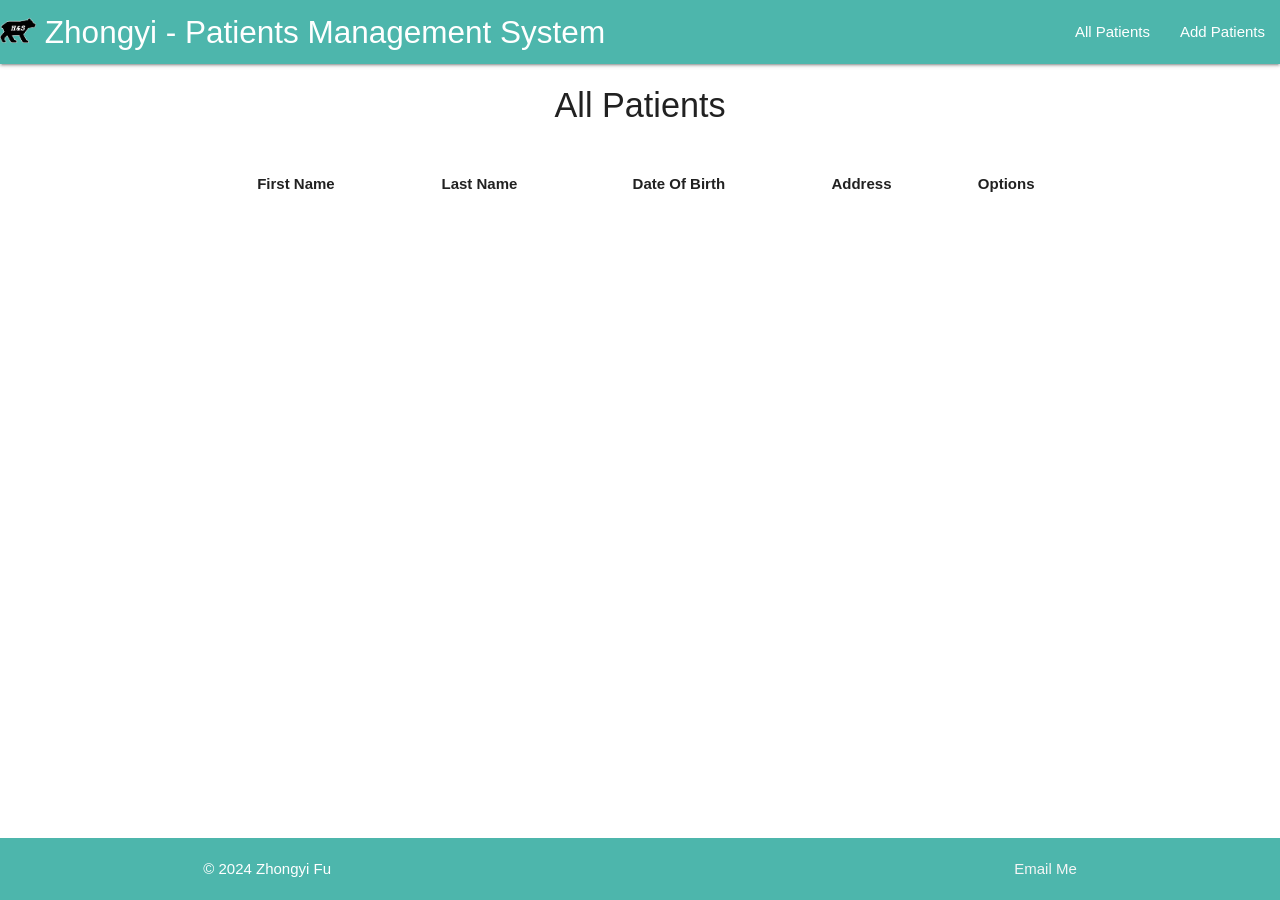
<file: index.html>
<!DOCTYPE html>
<html>
  <head>
    <!--Import Google Icon Font-->
    <link href="https://fonts.googleapis.com/icon?family=Material+Icons" rel="stylesheet" />
    <!-- Compiled and minified CSS -->
    <link rel="stylesheet" href="https://cdnjs.cloudflare.com/ajax/libs/materialize/1.0.0/css/materialize.min.css">
    <!-- Compiled and minified JavaScript -->
    <script src="https://cdnjs.cloudflare.com/ajax/libs/materialize/1.0.0/js/materialize.min.js"></script>
    
    <!-- jquery and custom js -->
    <script src="https://ajax.googleapis.com/ajax/libs/jquery/3.6.4/jquery.min.js"></script>
    <script src="js/index.js"></script>

    <link rel="stylesheet" href="css/style.css" />
    <title>Home</title>
    <!--Let browser know website is optimized for mobile-->
    <meta name="viewport" content="width=device-width, initial-scale=1.0" />
  </head>
  <main>

    <nav>
      <div class="navbar-fixed teal lighten-2">
        <a href="index.html" class="brand-logo" id="brand-logo">
          <img src="images/h&s.png" />
          Zhongyi - Patients Management System
        </a>
        <a href="#" data-target="mobile-demo" class="sidenav-trigger"><i class="material-icons">menu</i></a>
        <ul class="right hide-on-med-and-down">
          <li><a href="index.html">All Patients</a></li>
          <li><a href="add.html">Add Patients</a></li>
        </ul>
      </div>
    </nav>
    <ul class="sidenav teal lighten-2" id="mobile-demo">
      <li><a href="index.html">All Patients</a></li>
      <li><a href="add.html">Add Patients</a></li>
    </ul>
    
    <div class="container">
      <div class="row">
        <div class="col s12">
          <h4 class="center">All Patients</h4>
        </div>
      </div>

      <div class="row">
        <div class="col s12">
          <table class="patients striped centered responsive-table">
            <thead>
              <tr>
                <th>First Name</th>
                <th>Last Name</th>
                <th>Date Of Birth</th>
                <th>Address</th>
                <th colspan="2">Options</th>
              </tr>
            </thead>
            <tbody class="patients tbody">
              <!-- To be set by JavaScript -->
            </tbody>
          </table>
        </div>
      </div>
    </div>
  </main>

  <footer class="page-footer teal lighten-2">
    <div class="container">
      <div class="row">
        <div class="col s6">
          © 2024 Zhongyi Fu
        </div>
        <div class="col s6">
          <a class="grey-text text-lighten-4 right" target="_blank" href="mailto:z.fu177@mybvc.ca">Email Me</a>
        </div>
      </div>
    </div>
  </footer>
</html>
</file>
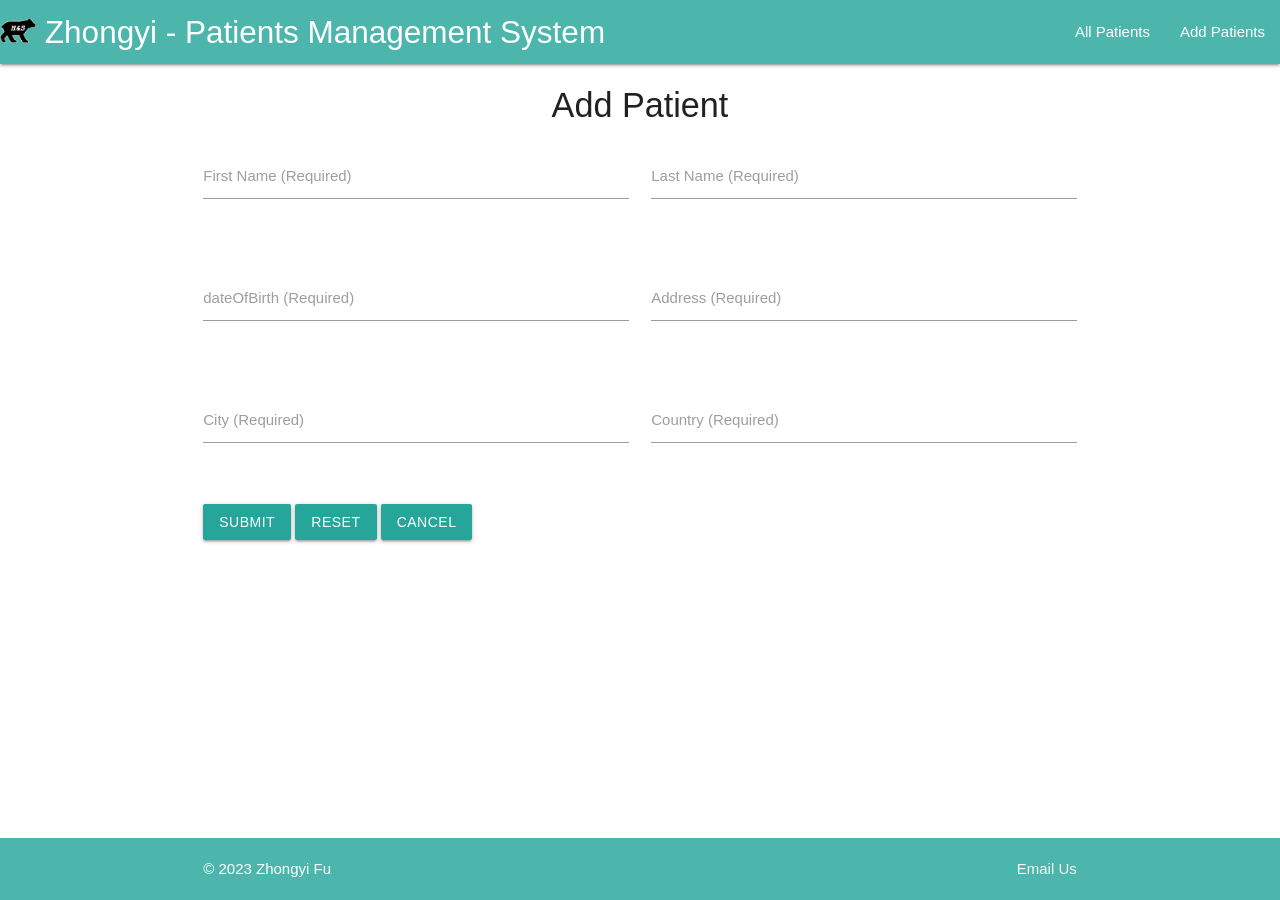
<file: add.html>
<!DOCTYPE html>
<html>
  <head>
    <!--Import Google Icon Font-->
    <link href="https://fonts.googleapis.com/icon?family=Material+Icons" rel="stylesheet" />
    <!-- Compiled and minified CSS -->
    <link rel="stylesheet" href="https://cdnjs.cloudflare.com/ajax/libs/materialize/1.0.0/css/materialize.min.css">
    <!-- Compiled and minified JavaScript -->
    <script src="https://cdnjs.cloudflare.com/ajax/libs/materialize/1.0.0/js/materialize.min.js"></script>
    
    <!-- jquery and custom js -->
    <script src="https://ajax.googleapis.com/ajax/libs/jquery/3.6.4/jquery.min.js"></script>
    <script src="js/index.js"></script>

    <link rel="stylesheet" href="css/style.css" />
    <title>Add Patient</title>
    <!--Let browser know website is optimized for mobile-->
    <meta name="viewport" content="width=device-width, initial-scale=1.0" />
  </head>
  <main>
    <nav>
      <div class="navbar-fixed teal lighten-2">
        <a href="index.html" class="brand-logo" id="brand-logo">
          <img src="images/h&s.png" />
          Zhongyi - Patients Management System
        </a>
        <a href="#" data-target="mobile-demo" class="sidenav-trigger"><i class="material-icons">menu</i></a>
        <ul class="right hide-on-med-and-down">
          <li><a href="index.html">All Patients</a></li>
          <li><a href="add.html">Add Patients</a></li>
        </ul>
      </div>
    </nav>
    <ul class="sidenav teal lighten-2" id="mobile-demo">
      <li><a href="index.html">All Patients</a></li>
      <li><a href="add.html">Add Patients</a></li>
    </ul>

    <div class="container">
      <h4 class="center">Add Patient</h4>
        <div class="row">
          <form class="col s12" id="add_patients_form">
            <div class="row">
              <div class="input-field col s6">
                <input id="firstName" type="text" class="validate" data-length="25" minlength="1" maxlength="25" pattern="[A-Za-z\s]*" required>
                <label for="firstName">First Name (Required)</label>
                <span class="helper-text" data-error="Must be string"></span>
              </div>
              <div class="input-field col s6">
                <input id="lastName" type="text" class="validate" data-length="25" minlength="1" maxlength="25" pattern="[A-Za-z\s]*" required>
                <label for="lastName">Last Name (Required)</label>
                <span class="helper-text" data-error="Must be string"></span>
              </div>
            </div>
            <div class="row">
              <div class="input-field col s6">
                <input id="dateOfBirth" type="text" class="datepicker" required>
                <label for="dateOfBirth">dateOfBirth (Required)</label>
                <span class="helper-text" data-error="Invalid dateOfBirth format"></span>
              </div>
              <div class="input-field col s6">
                <input id="address" type="text" class="validate" data-length="25" minlength="1" maxlength="25" required>
                <label for="address">Address (Required)</label>
                <span class="helper-text" data-error="Invalid address format"></span>
              </div>
            </div>
            <div class="row">
              <div class="input-field col s6">
                <input id="city" type="text" class="validate" data-length="25" minlength="1" maxlength="25" required>
                <label for="city">City (Required)</label>
                <span class="helper-text" data-error="Must be string"></span>
              </div>
              <div class="input-field col s6">
                <input id="country" type="text" class="validate" data-length="25" minlength="1" maxlength="25" required>
                <label for="country">Country (Required)</label>
                <span class="helper-text" data-error="Must be string"></span>
              </div>
            </div>
            <div class="row">
              <div class="col s12">
                <button class="btn waves-effect waves-light" type="submit" name="action">Submit</button>
                <button class="btn waves-effect waves-light" type="reset" name="action">Reset</button>
                <button class="btn waves-effect waves-light" type="button" onclick="location.replace('index.html')">Cancel</button>
              </div>
            </div>
          </form>
        </div>
    </div>
  </main>

  <footer class="page-footer teal lighten-2">
    <div class="container">
      <div class="row">
        <div class="col s6">
          © 2023 Zhongyi Fu
        </div>
        <div class="col s6">
          <a class="grey-text text-lighten-4 right" target="_blank" href="mailto:z.fu177@mybvc.ca">Email Us</a>
        </div>
      </div>
    </div>
  </footer>
</html>
</file>
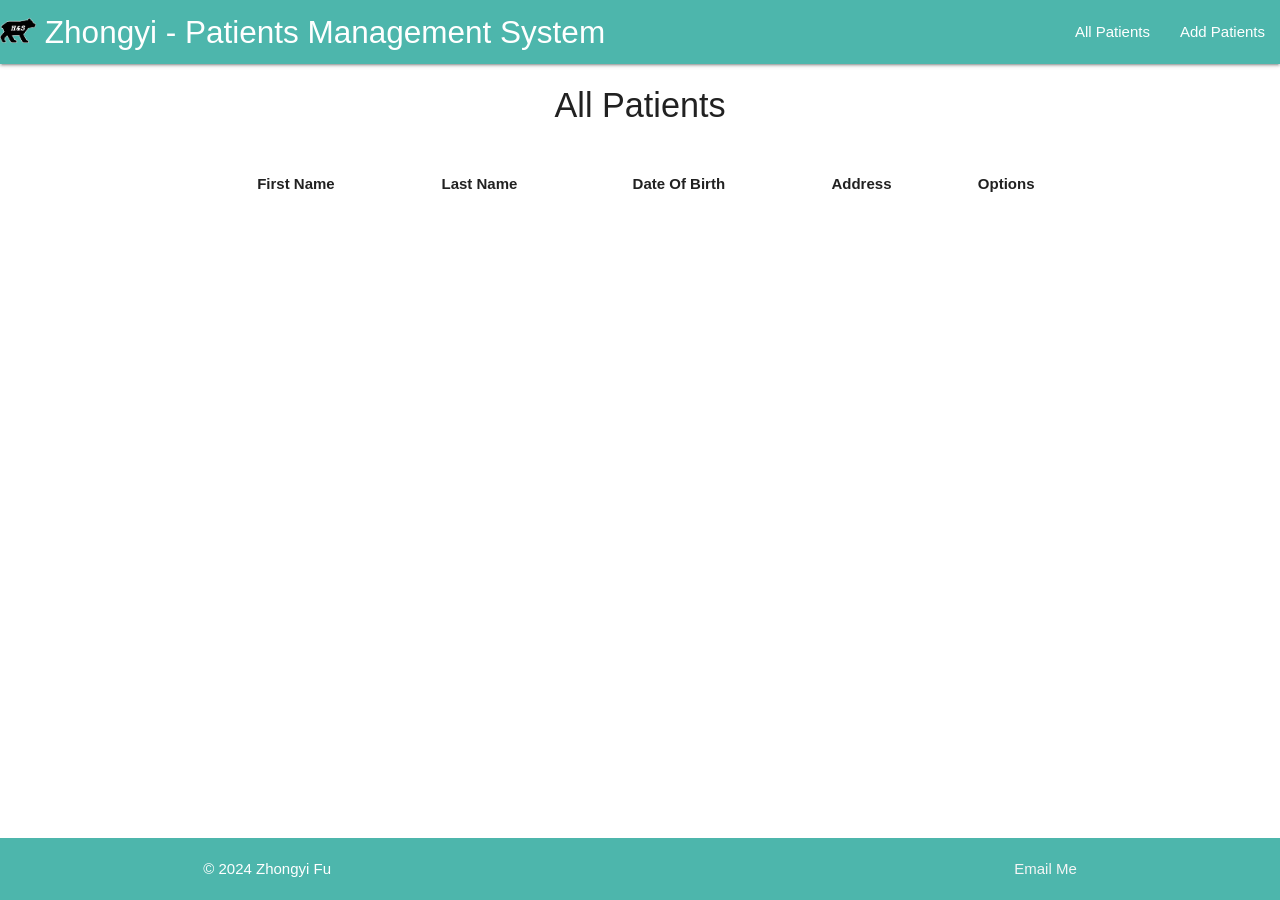
<file: view.html>
<!DOCTYPE html>
<html>
  <head>
    <!--Import Google Icon Font-->
    <link href="https://fonts.googleapis.com/icon?family=Material+Icons" rel="stylesheet" />

    <!-- Compiled and minified CSS -->
    <link rel="stylesheet" href="https://cdnjs.cloudflare.com/ajax/libs/materialize/1.0.0/css/materialize.min.css">

    <!-- Compiled and minified JavaScript -->
    <script src="https://cdnjs.cloudflare.com/ajax/libs/materialize/1.0.0/js/materialize.min.js"></script>
    
    <!-- jquery and custom js -->
    <script src="https://ajax.googleapis.com/ajax/libs/jquery/3.6.4/jquery.min.js"></script>
    <script src="js/index.js"></script>

    <link rel="stylesheet" href="css/style.css" />
    <title>View patients</title>
    <!--Let browser know website is optimized for mobile-->
    <meta name="viewport" content="width=device-width, initial-scale=1.0" />
  </head>
  <main>
    <nav>
      <div class="navbar-fixed teal lighten-2">
        <a href="index.html" class="brand-logo" id="brand-logo">
          <img src="images/h&s.png" />
          Zhongyi - Patients Management System
        </a>
        <a href="#" data-target="mobile-demo" class="sidenav-trigger"><i class="material-icons">menu</i></a>
        <ul class="right hide-on-med-and-down">
          <li><a href="index.html">All Patients</a></li>
          <li><a href="add.html">Add Patients</a></li>
        </ul>
      </div>
    </nav>
    <ul class="sidenav teal lighten-2" id="mobile-demo">
      <li><a href="index.html">All Patients</a></li>
      <li><a href="add.html">Add Patients</a></li>
    </ul>

    <div class="container patients">
      <h4 class="center">View Patients</h4>
        <div class="row">
          <form class="col s12" id="update_patients_form">
            <div class="row">
              <div class="input-field col s6">
                <input id="firstName" type="text" class="validate" data-length="25" minlength="1" maxlength="25" pattern="[A-Za-z\s]*" required>
                <label for="firstName">First Name (Required)</label>
                <span class="helper-text" data-error="Must be string"></span>
              </div>
              <div class="input-field col s6">
                <input id="lastName" type="text" class="validate" data-length="25" minlength="1" maxlength="25" pattern="[A-Za-z\s]*" required>
                <label for="lastName">Last Name (Required)</label>
                <span class="helper-text" data-error="Must be string"></span>
              </div>
            </div>
            <div class="row">
              <div class="input-field col s6">
                <!-- <input id="dateOfBirth" type="text" class="validate" data-length="25" minlength="1" maxlength="25" required> -->
                <input id="dateOfBirth" type="text" class="datepicker" required>
                <label for="dateOfBirth">dateOfBirth (Required)</label>
                <span class="helper-text" data-error="Invalid dateOfBirth format"></span>
              </div>
              <div class="input-field col s6">
                <input id="address" type="text" class="validate" data-length="25" minlength="1" maxlength="25" required>
                <label for="address">Address (Required)</label>
                <span class="helper-text" data-error="Invalid address format"></span>
              </div>
            </div>
            <div class="row">
              <div class="input-field col s6">
                <input id="city" type="text" class="validate" data-length="25" minlength="1" maxlength="25" required>
                <label for="city">City (Required)</label>
                <span class="helper-text" data-error="Must be string"></span>
              </div>
              <div class="input-field col s6">
                <input id="country" type="text" class="validate" data-length="25" minlength="1" maxlength="25" required>
                <label for="country">Country (Required)</label>
                <span class="helper-text" data-error="Must be string"></span>
              </div>
            </div>

            <div class="row">
              <div class="col s12">
                <button class="btn waves-effect waves-light" type="submit" name="action">Save</button>
                <button class="btn waves-effect waves-light" type="button" onclick="location.replace('index.html')">Cancel</button>
              </div>
            </div>
          </form>
        </div>
    </div>
  </main>

  <footer class="page-footer teal lighten-2">
    <div class="container">
      <div class="row">
        <div class="col s6">
          © 2024 Zhongyi Fu
        </div>
        <div class="col s6">
          <a class="grey-text text-lighten-4 right" target="_blank" href="mailto:z.fu177@mybvc.ca">address Us</a>
        </div>
      </div>
    </div>
  </footer>
</html>
</file>
<file: css/style.css>
body {
  display: flex;
  min-height: 100vh;
  flex-direction: column;
}

main {
  flex: 1 0 auto;
}

.brand-logo img {
  max-height: 25px;
}

.submit {
  color: white;
}

.sidenav {
  width: 180px;
}
</file>
